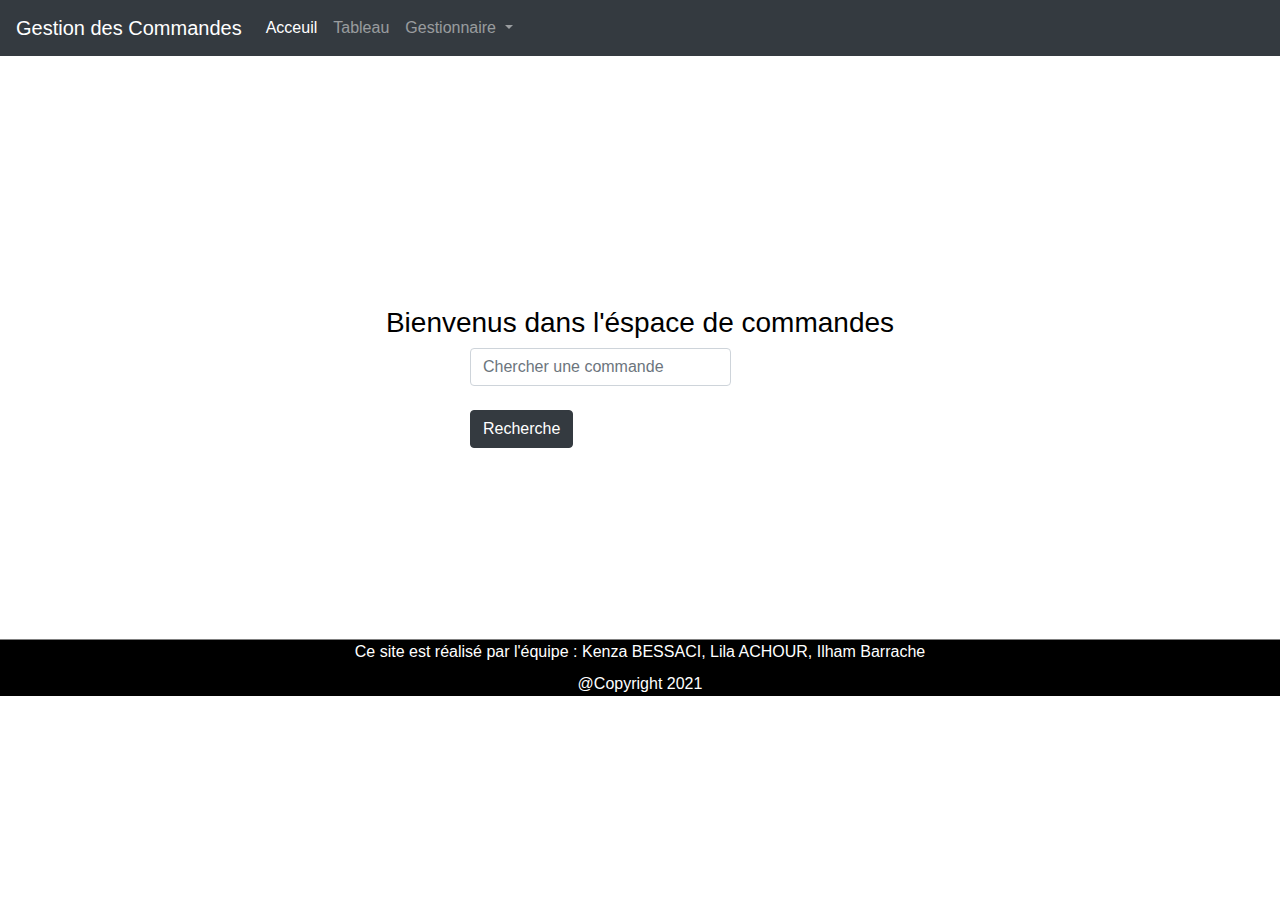
<file: index.html>
<!DOCTYPE html>
<html lang="en">
<head>
  <title>Ponda first website</title>
  <meta charset="utf-8">
  <meta name="viewport" content="width=device-width, initial-scale=1">

  <link rel="stylesheet" href="css/acceuil.css">


  <link rel="stylesheet" href="https://maxcdn.bootstrapcdn.com/bootstrap/4.5.2/css/bootstrap.min.css">
  <script src="https://ajax.googleapis.com/ajax/libs/jquery/3.5.1/jquery.min.js"></script>
  <script src="https://cdnjs.cloudflare.com/ajax/libs/popper.js/1.16.0/umd/popper.min.js"></script>
  <script src="https://maxcdn.bootstrapcdn.com/bootstrap/4.5.2/js/bootstrap.min.js"></script>


</head>
<body>

  <div class="load-html" id="Footer" data-source="header.html"></div>



    <div class="font">
      <div class="container">
       <h3 class="title text-center"> Bienvenus dans l'éspace de commandes</h3>
    
      <form class="form-inline col-md-4 ml-auto mr-auto">
        <input class="form-control mr-lg-2 " type="search" placeholder="Chercher une commande" aria-label="Search" size="23">
        <button class="btn btn-dark my-4 my-sm-4" type="submit">Recherche</button>
      </form>
    </div>



    <div class="load-html" id="Footer" data-source="footer.html"></div>
    

</div>



<script>
  $(function () {
      $(".load-html").each(function () {
          $(this).load(this.dataset.source);
      });
  });
  </script>
</body>
</html>
</file>
<file: css/acceuil.css>
.title{
	position: relative;
    color: #000000;
    padding-top: 250px;
    font-size: 28px;
}
.font{
	background: url("https://st4.depositphotos.com/1144687/19906/i/1600/depositphotos_199061946-stock-photo-digital-business-interface-blurry-night.jpg") no-repeat;
	color : white;
	background-size: cover;
}
.container{

}

.footer{
	position: relative;
	margin-top: 167px;
	border-top: 0.5px solid grey;
	text-align: center;
	background: #000000;
    box-shadow: 0px -1px 6px white;
}
</file>
